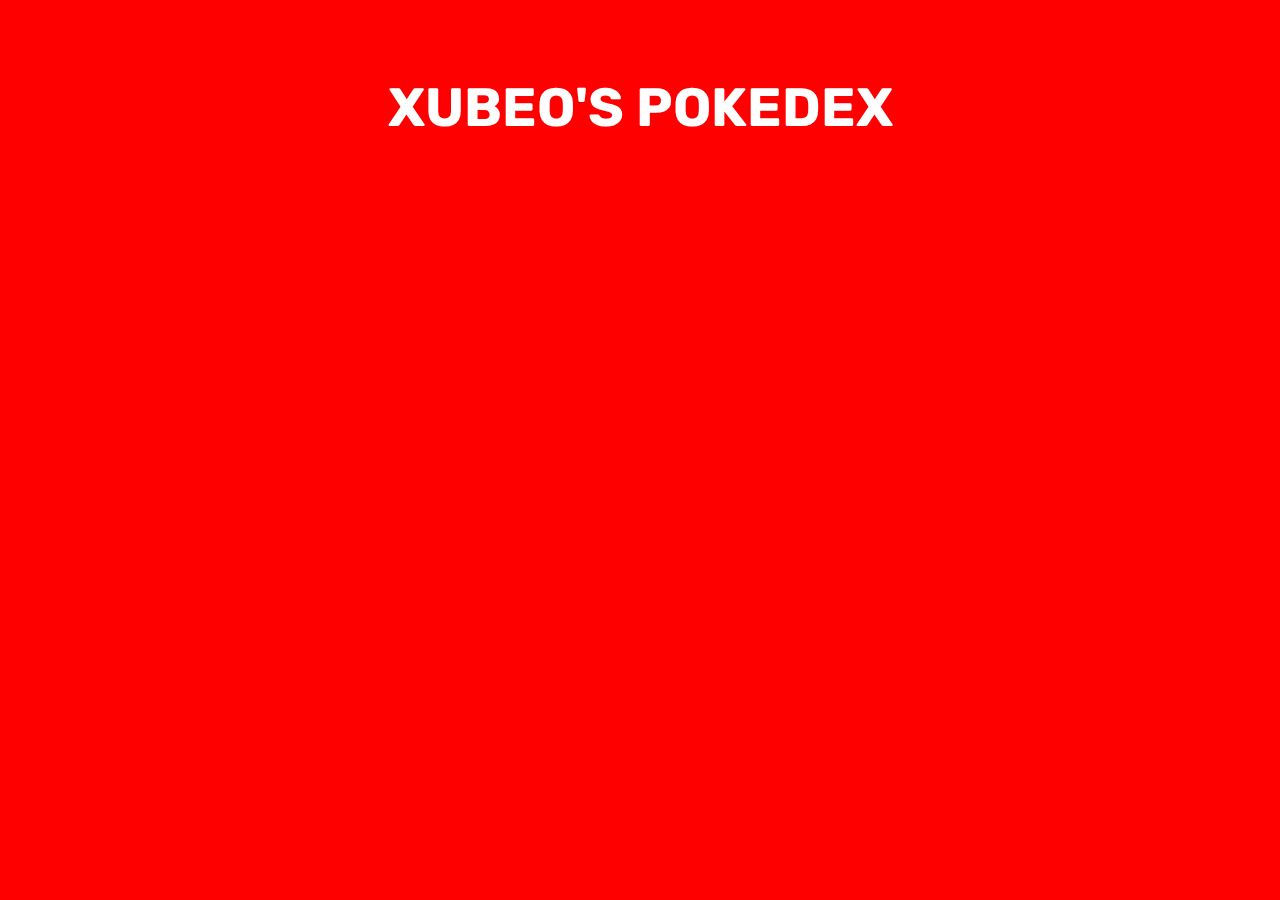
<file: index.html>
<!DOCTYPE html>
<html lang="en">
<head>
    <meta charset="UTF-8">
    <meta http-equiv="X-UA-Compatible" content="IE=edge">
    <meta name="viewport" content="width=device-width, initial-scale=1.0">
    <title>Quick's Pokedex</title>
    <link rel="stylesheet" href="app.css">
    <link rel="stylesheet" href="https://fonts.googleapis.com/css?family=Rubik&display=swap">
</head>
<body>
    <div class="container">
        <h1>Xubeo's Pokedex</h1>
        <ol id="pokedex"></ol>
    </div>
    <script src="app.js"></script>
</body>
</html>
</file>
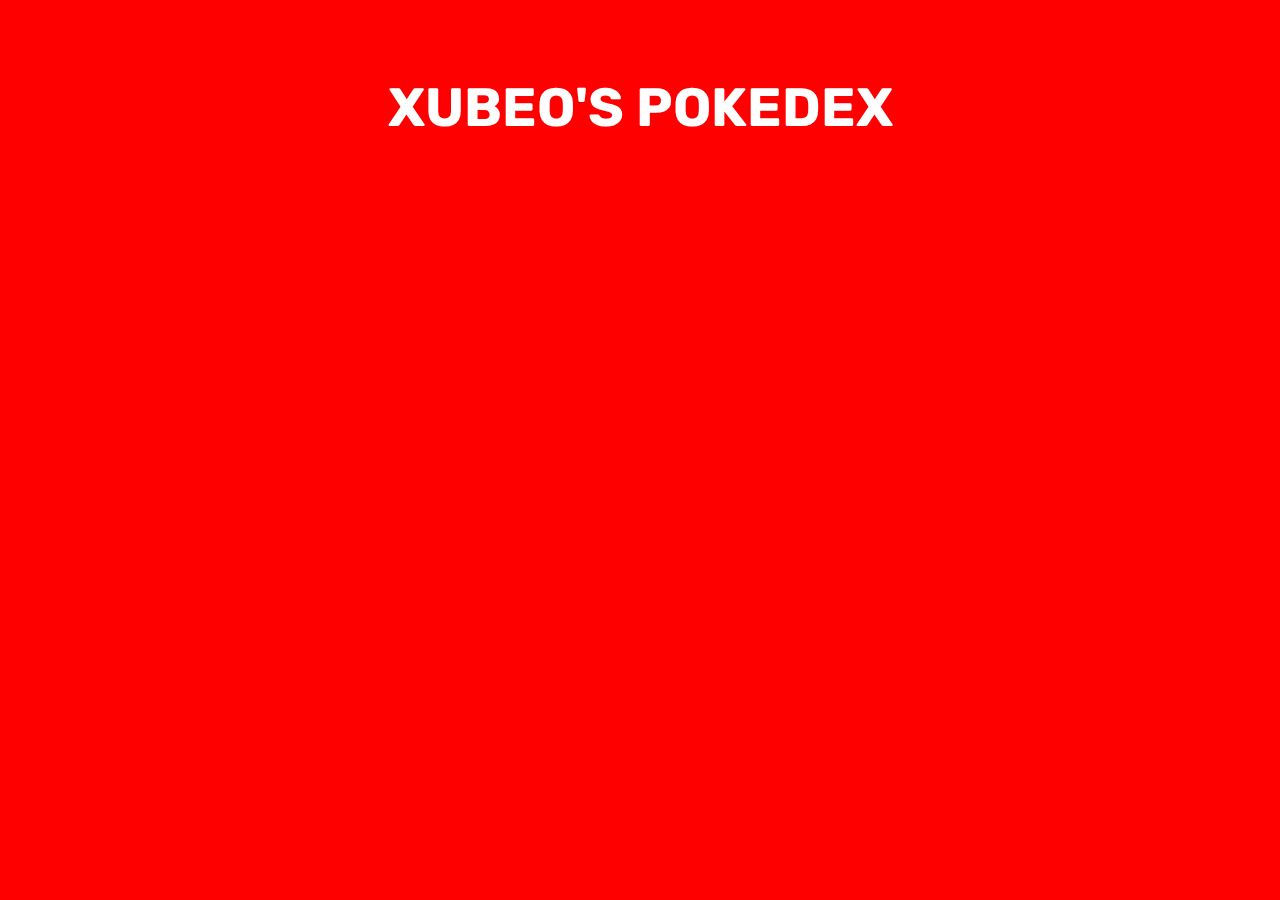
<file: Pokedex/index.html>
<!DOCTYPE html>
<html lang="en">
<head>
    <meta charset="UTF-8">
    <meta http-equiv="X-UA-Compatible" content="IE=edge">
    <meta name="viewport" content="width=device-width, initial-scale=1.0">
    <title>Xubeo's Pokedex</title>
    <link rel="stylesheet" href="app.css">
    <link rel="stylesheet" href="https://fonts.googleapis.com/css?family=Rubik&display=swap">
</head>
<body>
    <div class="container">
        <h1>Xubeo's Pokedex</h1>
        <ol id="pokedex"></ol>
    </div>
    <script src="app.js"></script>
</body>
</html>
</file>
<file: app.css>
body {
    background-color: red;
    margin: 0;
    font-family: rubik;
    color: white;
}

.card {
    list-style: none;
    padding: 40px;
    background-color: #f4f4f4;
    color: #222;
    text-align: center;
}

.card:hover {
    animation: bounce 0.5s linear;
}

@keyframes bounce {
    20%{
        transform: translateY(-6px);
    }
    40%{
        transform: translateY(0px);
    }
    60%{
        transform: translateY(-2px);
    }
    80%{
        transform: translateY(-0px);
    }
}

.card-title {
    text-transform: uppercase;
    font-size: 32px;
    font-weight: normal;
    margin-bottom: 0;
}

.card-subtitle {
    font-weight: lighter;
    color: #666;
    margin-top: 5px;
}

.card-image {
    height: 180px;
    margin: 0 auto;
}

#pokedex {
    padding-inline-start: 0;
    display: grid;
    grid-template-columns: repeat(auto-fit, minmax(320px, 1fr));
    grid-gap: 20px;
}

.container {
    padding: 40px;
    margin: 0 auto;
}

h1 {
    text-transform: uppercase;
    text-align: center;
    font-size: 54px;
}
</file>
<file: Pokedex/app.css>
body {
    background-color: red;
    margin: 0;
    font-family: rubik;
    color: white;
}

.card {
    list-style: none;
    padding: 40px;
    background-color: #f4f4f4;
    color: #222;
    text-align: center;
}

.card:hover {
    animation: bounce 0.5s linear;
}

@keyframes bounce {
    20%{
        transform: translateY(-6px);
    }
    40%{
        transform: translateY(0px);
    }
    60%{
        transform: translateY(-2px);
    }
    80%{
        transform: translateY(-0px);
    }
}

.card-title {
    text-transform: uppercase;
    font-size: 32px;
    font-weight: normal;
    margin-bottom: 0;
}

.card-subtitle {
    font-weight: lighter;
    color: #666;
    margin-top: 5px;
}

.card-image {
    height: 180px;
    margin: 0 auto;
}

#pokedex {
    padding-inline-start: 0;
    display: grid;
    grid-template-columns: repeat(auto-fit, minmax(320px, 1fr));
    grid-gap: 20px;
}

.container {
    padding: 40px;
    margin: 0 auto;
}

h1 {
    text-transform: uppercase;
    text-align: center;
    font-size: 54px;
}
</file>
